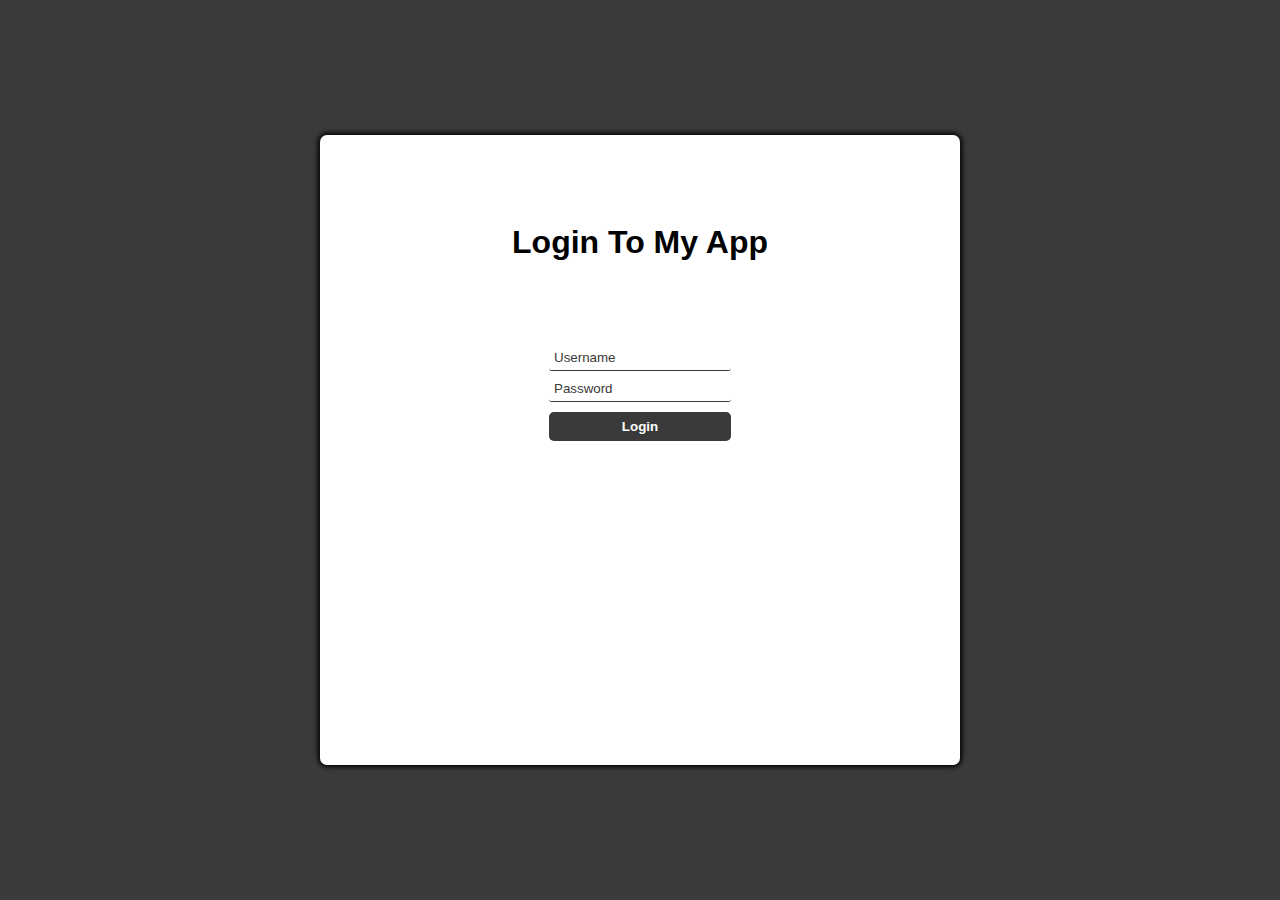
<file: index.html>
<!DOCTYPE html>
<html lang="en">

<head>
  <meta charset="UTF-8">
  <meta name="viewport" content="width=device-width, initial-scale=1.0">
  <title>Login</title>
  <link rel="stylesheet" href="login.css">
  <script defer src="login.js"></script>
</head>

<body>
  <main id="main-holder">
    <h1 id="login-header">Login To My App</h1>
    
    <form id="login-form">
      <input type="text" name="username" id="username-field" class="login-form-field" placeholder="Username">
      <input type="password" name="password" id="password-field" class="login-form-field" placeholder="Password">
      <input type="submit" value="Login" id="login-form-submit">
    </form>

      <p id="login-error-msg">Login failed due to incorrect
username and password</p>
  
  </main>
</body>

</html>
</file>
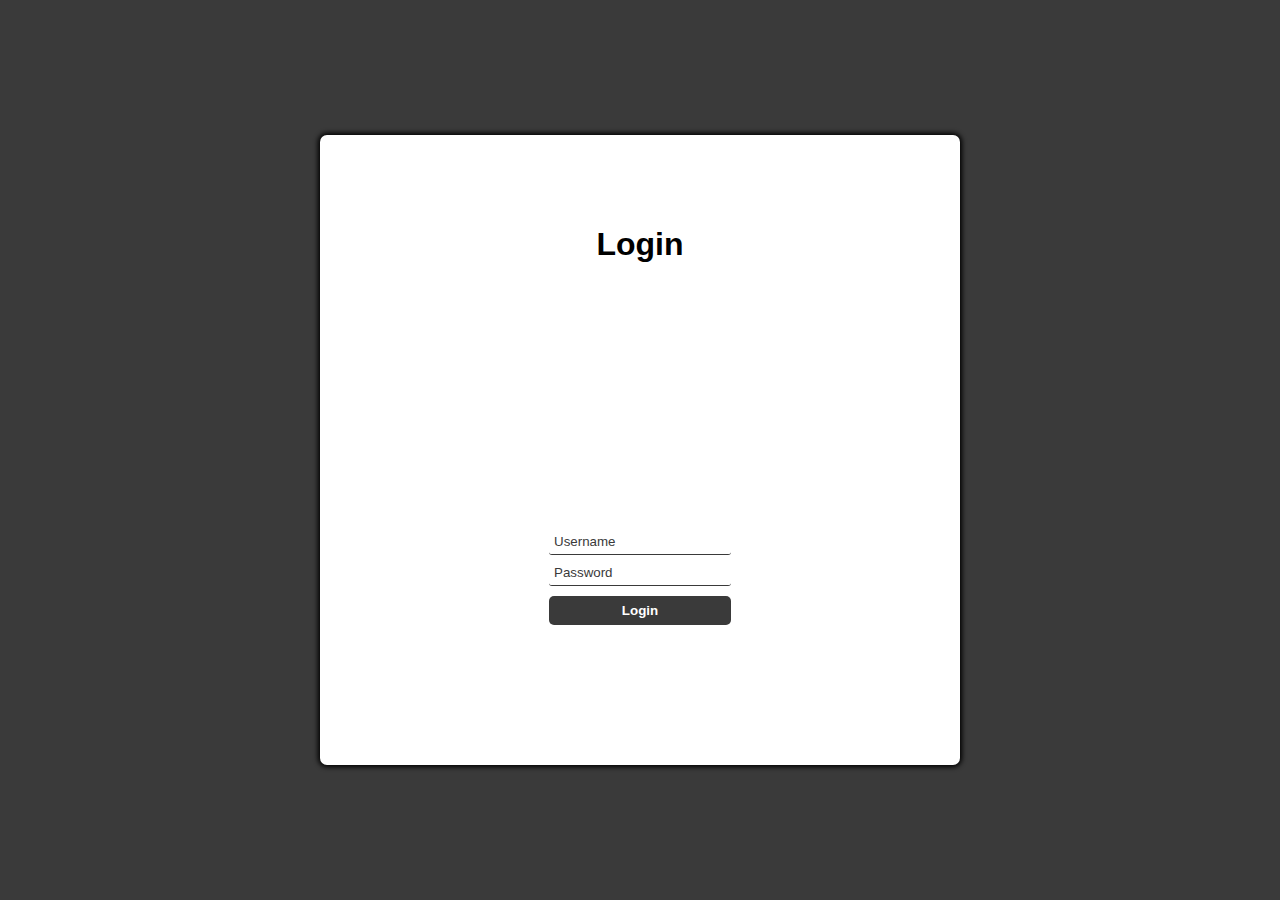
<file: login.html>
<!DOCTYPE html>
<html lang="en">

<head>
  <meta charset="UTF-8">
  <meta name="viewport" content="width=device-width, initial-scale=1.0">
  <title>Login</title>
  <link rel="stylesheet" href="login.css">
  <script defer src="login.js"></script>
</head>

<body>
  <main id="main-holder">
    <h1 id="login-header">Login</h1>
    
    <div id="login-error-msg-holder">
      <p id="login-error-msg">Invalid username <span id="error-msg-second-line">and/or password</span></p>
    </div>
    
    <form id="login-form">
      <input type="text" name="username" id="username-field" class="login-form-field" placeholder="Username">
      <input type="password" name="password" id="password-field" class="login-form-field" placeholder="Password">
      <input type="submit" value="Login" id="login-form-submit">
    </form>
  
  </main>
</body>

</html>
</file>
<file: login.css>
/* Make the page use the entire screen */

html{
  height: 100%;
}

body {
  height: 100%;
  margin: 0;
  font-family: Arial, Helvetica, sans-serif;
  display: grid;
  justify-items: center;
  align-items: center;
  background-color: #3a3a3a;
}

/* White rectangle in the middle of the screen */

#main-holder {
  width: 50%;
  height: 70%;
  display: grid;
  justify-items: center;
  align-items: center;
  background-color: white;
  border-radius: 7px;
  box-shadow: 0px 0px 5px 2px black;
}

/* -------------------------------------------------------------- */

#login-header {}

/* -------------------------------------------------------------- */

/* Middle row of the main grid (contains the error message) */

#login-error-msg-holder {
  width: 100%;
  height: 100%;
  display: grid;
  justify-items: center;
  align-items: center;
}

/* Error message. By default it's transparent, but the opacity is controlled
by JavaScript */

#login-error-msg {
  width: 23%;
  text-align: center;
  margin: 0;
  padding: 5px;
  font-size: 12px;
  font-weight: bold;
  color: #8a0000;
  border: 1px solid #8a0000;
  background-color: #e58f8f;
  opacity: 0;
}

#error-msg-second-line {
  display: block;
}

/* -------------------------------------------------------------- */

/* Adjust the positioning of the login form inside the last row of the
main grid */

#login-form {
  align-self: flex-start;
  display: grid;
  justify-items: center;
  align-items: center;
}

/* Style the login form fields' placeholders */

.login-form-field::placeholder {
  color: #3a3a3a;
}

/* Style the login form fields (username and password) */

.login-form-field {
  border: none;
  border-bottom: 1px solid #3a3a3a;
  margin-bottom: 10px;
  border-radius: 3px;
  outline: none;
  padding: 0px 0px 5px 5px;
}

/* Style the login button */

#login-form-submit {
  width: 100%;
  padding: 7px;
  border: none;
  border-radius: 5px;
  color: white;
  font-weight: bold;
  background-color: #3a3a3a;
  cursor: pointer;
  outline: none;
}
</file>
